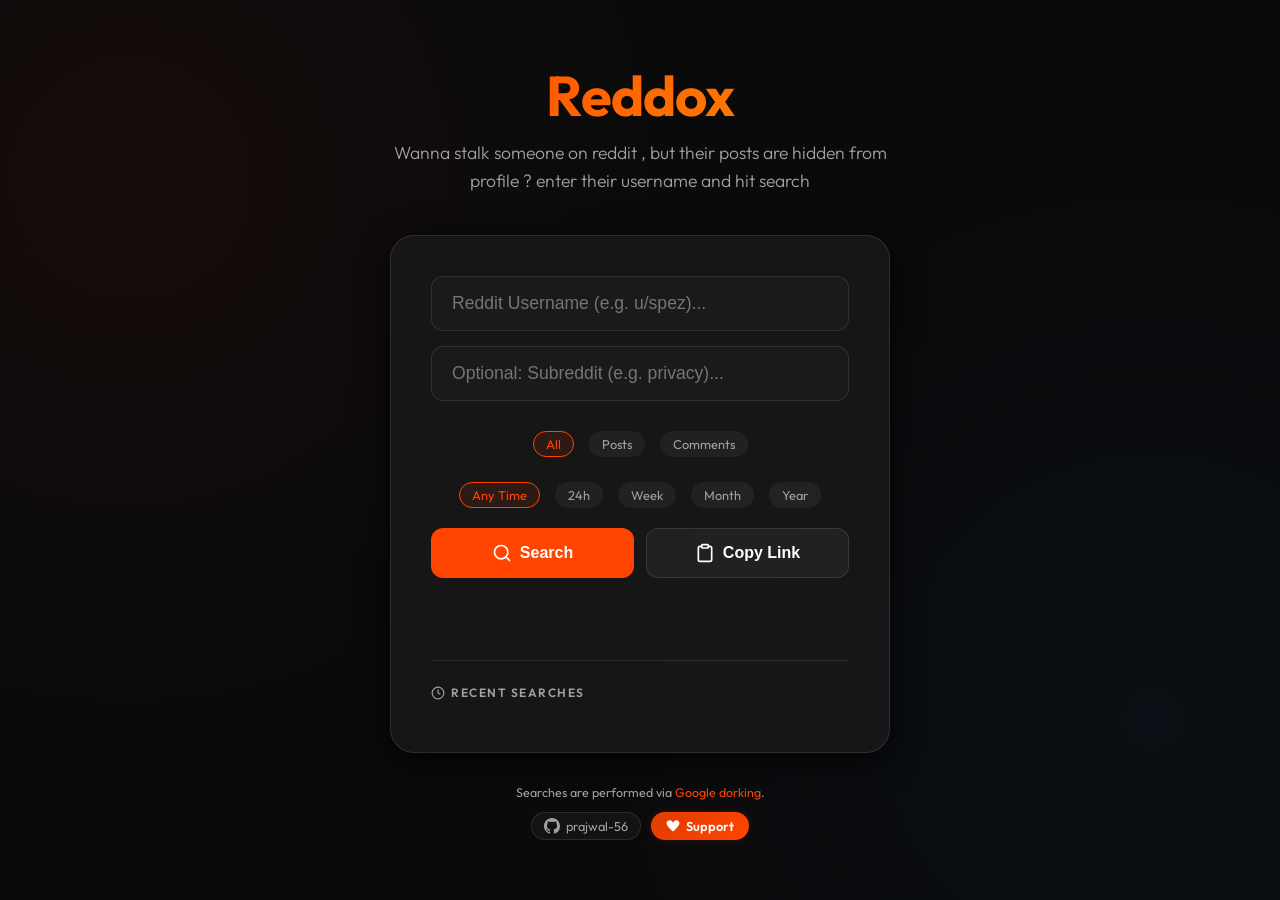
<file: index.html>
<!DOCTYPE html>
<html lang="en">
<head>
    <meta charset="UTF-8">
    <meta name="viewport" content="width=device-width, initial-scale=1.0">
    <meta name="description" content="Reddox: A precision tool for finding specific Reddit users across the web.">
    <title>Reddox </title>
    <link rel="stylesheet" href="styles.css">

<!-- Google tag (gtag.js) -->
<script async src="https://www.googletagmanager.com/gtag/js?id=G-G8YKCR51X5"></script>
<script>
  window.dataLayer = window.dataLayer || [];
  function gtag(){dataLayer.push(arguments);}
  gtag('js', new Date());

  gtag('config', 'G-G8YKCR51X5');
</script>
    
</head>
<body>

    <main class="container">
        <header>
            <h1>Reddox</h1>
            <h2>Wanna stalk someone on reddit , but their posts are hidden from profile ? enter their username and hit search</h2>
        </header>
        
        <div class="search-card">
            <div class="input-wrapper">
                <input type="text" id="redditUsername" placeholder="Reddit Username (e.g. u/spez)..." autocomplete="off">
            </div>

            <div class="input-wrapper" style="margin-top: -5px;">
                <input type="text" id="subredditInput" placeholder="Optional: Subreddit (e.g. privacy)..." autocomplete="off">
            </div>

            <div class="search-options" style="margin-bottom: -5px;">
                <span class="option-chip active" id="opt-all">All</span>
                <span class="option-chip" id="opt-posts">Posts</span>
                <span class="option-chip" id="opt-comments">Comments</span>
            </div>

            <div class="search-options time-filters">
                <span class="option-chip active" data-time="any">Any Time</span>
                <span class="option-chip" data-time="qdr:d">24h</span>
                <span class="option-chip" data-time="qdr:w">Week</span>
                <span class="option-chip" data-time="qdr:m">Month</span>
                <span class="option-chip" data-time="qdr:y">Year</span>
            </div>

            <div class="button-group">
                <button id="searchBtn" class="btn-primary">
                    <svg width="20" height="20" viewBox="0 0 24 24" fill="none" stroke="currentColor" stroke-width="2" stroke-linecap="round" stroke-linejoin="round"><circle cx="11" cy="11" r="8"></circle><line x1="21" y1="21" x2="16.65" y2="16.65"></line></svg>
                    Search
                </button>
                <button id="copyBtn" class="btn-secondary">
                    <svg width="20" height="20" viewBox="0 0 24 24" fill="none" stroke="currentColor" stroke-width="2" stroke-linecap="round" stroke-linejoin="round"><path d="M16 4h2a2 2 0 0 1 2 2v14a2 2 0 0 1-2 2H6a2 2 0 0 1-2-2V6a2 2 0 0 1 2-2h2"></path><rect x="8" y="2" width="8" height="4" rx="1" ry="1"></rect></svg>
                    Copy Link
                </button>
            </div>
            
            <div id="result-area"></div>

            <div class="search-history">
                <div class="history-title">
                    <svg width="14" height="14" viewBox="0 0 24 24" fill="none" stroke="currentColor" stroke-width="2"><circle cx="12" cy="12" r="10"></circle><polyline points="12 6 12 12 16 14"></polyline></svg>
                    Recent Searches
                </div>
                <div id="history-list" class="history-list">
                    <!-- History items will be injected here -->
                </div>
            </div>
        </div>

        <footer class="site-footer">
            <p class="footer-note">Searches are performed via <a href="https://www.recordedfuture.com/threat-intelligence-101/threat-analysis-techniques/google-dorks" target="_blank" class="footer-link">Google dorking</a>.</p>
            <div class="footer-links">
                <a href="https://github.com/prajwal-56" target="_blank" class="footer-icon-link" title="GitHub">
                    <svg width="16" height="16" viewBox="0 0 24 24" fill="currentColor"><path d="M12 0C5.37 0 0 5.37 0 12c0 5.31 3.435 9.795 8.205 11.385.6.105.825-.255.825-.57 0-.285-.015-1.23-.015-2.235-3.015.555-3.795-.735-4.035-1.41-.135-.345-.72-1.41-1.23-1.695-.42-.225-1.02-.78-.015-.795.945-.015 1.62.87 1.845 1.23 1.08 1.815 2.805 1.305 3.495.99.105-.78.42-1.305.765-1.605-2.67-.3-5.46-1.335-5.46-5.925 0-1.305.465-2.385 1.23-3.225-.12-.3-.54-1.53.12-3.18 0 0 1.005-.315 3.3 1.23.96-.27 1.98-.405 3-.405s2.04.135 3 .405c2.295-1.56 3.3-1.23 3.3-1.23.66 1.65.24 2.88.12 3.18.765.84 1.23 1.905 1.23 3.225 0 4.605-2.805 5.625-5.475 5.925.435.375.81 1.095.81 2.22 0 1.605-.015 2.895-.015 3.3 0 .315.225.69.825.57A12.02 12.02 0 0 0 24 12c0-6.63-5.37-12-12-12z"/></svg>
                    prajwal-56
                </a>
                <a href="https://prajwal-56.github.io/donate" target="_blank" class="footer-donate-btn" title="Support this project">
                    <svg width="14" height="14" viewBox="0 0 24 24" fill="currentColor"><path d="M12 21.593c-5.63-5.539-11-10.297-11-14.402 0-3.791 3.068-5.191 5.281-5.191 1.312 0 4.151.501 5.719 4.457 1.59-3.968 4.464-4.447 5.726-4.447 2.54 0 5.274 1.621 5.274 5.181 0 4.069-5.136 8.625-11 14.402z"/></svg>
                    Support
                </a>
            </div>
        </footer>
    </main>

    <script src="script.js"></script>
</body>
</html>
</file>
<file: styles.css>
@import url('https://fonts.googleapis.com/css2?family=Outfit:wght@300;400;600;700&display=swap');

:root {
    --bg-color: #0a0a0b;
    --card-bg: rgba(26, 26, 27, 0.8);
    --glass-border: rgba(255, 255, 255, 0.1);
    --text-primary: #ffffff;
    --text-secondary: #a1a1a1;
    --accent-primary: #FF4500; /* Reddit Orange */
    --accent-secondary: #0079D3; /* Reddit Blue */
    --accent-hover: #ff5c26;
    --input-bg: #1A1A1B;
    --shadow: 0 8px 32px 0 rgba(0, 0, 0, 0.8);
}

* {
    margin: 0;
    padding: 0;
    box-sizing: border-box;
}

body {
    font-family: 'Outfit', sans-serif;
    background-color: var(--bg-color);
    background-image: 
        radial-gradient(circle at 10% 20%, rgba(255, 69, 0, 0.05) 0%, transparent 40%),
        radial-gradient(circle at 90% 80%, rgba(0, 121, 211, 0.05) 0%, transparent 40%);
    color: var(--text-primary);
    display: flex;
    flex-direction: column;
    align-items: center;
    justify-content: center;
    min-height: 100vh;
    padding: 20px;
    overflow-x: hidden;
}

.container {
    width: 100%;
    max-width: 500px;
    text-align: center;
    animation: fadeIn 0.8s ease-out;
}

h1 {
    font-size: 3.5rem;
    font-weight: 700;
    margin-bottom: 0.5rem;
    background: linear-gradient(135deg, var(--accent-primary), #ff8c00);
    -webkit-background-clip: text;
    -webkit-text-fill-color: transparent;
    letter-spacing: -1px;
}

h2 {
    font-size: 1.1rem;
    color: var(--text-secondary);
    font-weight: 300;
    margin-bottom: 2.5rem;
    line-height: 1.6;
}

.search-card {
    background: var(--card-bg);
    backdrop-filter: blur(12px);
    -webkit-backdrop-filter: blur(12px);
    border: 1px solid var(--glass-border);
    padding: 2.5rem;
    border-radius: 24px;
    box-shadow: var(--shadow);
    display: flex;
    flex-direction: column;
    gap: 20px;
}

.input-wrapper {
    position: relative;
    width: 100%;
}

input {
    width: 100%;
    padding: 16px 20px;
    background-color: var(--input-bg);
    border: 1px solid var(--glass-border);
    border-radius: 12px;
    color: white;
    font-size: 1.1rem;
    outline: none;
    transition: all 0.3s ease;
}

input:focus {
    border-color: var(--accent-primary);
    box-shadow: 0 0 0 4px rgba(255, 69, 0, 0.1);
}

.button-group {
    display: grid;
    grid-template-columns: 1fr 1fr;
    gap: 12px;
}

button {
    width: 100%;
    padding: 14px;
    border: none;
    border-radius: 12px;
    font-size: 1rem;
    font-weight: 600;
    cursor: pointer;
    transition: all 0.2s cubic-bezier(0.4, 0, 0.2, 1);
    display: flex;
    align-items: center;
    justify-content: center;
    gap: 8px;
}

.btn-primary {
    background-color: var(--accent-primary);
    color: white;
}

.btn-primary:hover {
    background-color: var(--accent-hover);
    transform: translateY(-2px);
    box-shadow: 0 4px 12px rgba(255, 69, 0, 0.3);
}

.btn-secondary {
    background-color: rgba(255, 255, 255, 0.05);
    color: white;
    border: 1px solid var(--glass-border);
}

.btn-secondary:hover {
    background-color: rgba(255, 255, 255, 0.1);
}

button:active {
    transform: scale(0.96);
}

#result-area {
    margin-top: 10px;
    opacity: 0;
    transform: translateY(10px);
    transition: all 0.4s ease;
}

#result-area.visible {
    opacity: 1;
    transform: translateY(0);
}

.search-options {
    display: flex;
    justify-content: center;
    gap: 15px;
    margin-top: 10px;
}

.option-chip {
    font-size: 0.8rem;
    color: var(--text-secondary);
    background: rgba(255, 255, 255, 0.05);
    padding: 4px 12px;
    border-radius: 20px;
    cursor: pointer;
    border: 1px solid transparent;
    transition: all 0.2s;
}

.option-chip.active {
    border-color: var(--accent-primary);
    color: var(--accent-primary);
    background: rgba(255, 69, 0, 0.1);
}

@keyframes fadeIn {
    from { opacity: 0; transform: translateY(20px); }
    to { opacity: 1; transform: translateY(0); }
}

.search-history {
    margin-top: 2rem;
    width: 100%;
    text-align: left;
    border-top: 1px solid var(--glass-border);
    padding-top: 1.5rem;
}

.history-title {
    font-size: 0.75rem;
    color: var(--text-secondary);
    text-transform: uppercase;
    letter-spacing: 1.5px;
    margin-bottom: 12px;
    display: flex;
    align-items: center;
    gap: 6px;
    font-weight: 600;
}

.history-list {
    display: flex;
    flex-wrap: wrap;
    gap: 8px;
}

.history-item {
    font-size: 0.85rem;
    background: rgba(255, 255, 255, 0.05);
    padding: 6px 14px;
    border-radius: 100px;
    border: 1px solid var(--glass-border);
    cursor: pointer;
    transition: all 0.2s;
    color: var(--text-secondary);
}

.history-item:hover {
    background: rgba(255, 255, 255, 0.1);
    border-color: var(--accent-primary);
    color: white;
    transform: translateY(-1px);
}

@keyframes pulse {
    0% { box-shadow: 0 0 0 0 rgba(255, 69, 0, 0.4); }
    70% { box-shadow: 0 0 0 10px rgba(255, 69, 0, 0); }
    100% { box-shadow: 0 0 0 0 rgba(255, 69, 0, 0); }
}

.btn-primary {
    animation: pulse 3s infinite;
}

@media (max-width: 480px) {
    h1 { font-size: 2.5rem; }
    .search-card { padding: 1.5rem; }
    .button-group { grid-template-columns: 1fr; }
}

/* ── Footer ──────────────────────────────────────────── */
.site-footer {
    margin-top: 2rem;
    display: flex;
    flex-direction: column;
    align-items: center;
    gap: 12px;
}

.footer-note {
    font-size: 0.78rem;
    color: var(--text-secondary);
}

.footer-link {
    color: var(--accent-primary);
    text-decoration: none;
    transition: color 0.2s;
}

.footer-link:hover {
    color: var(--accent-hover);
}

.footer-links {
    display: flex;
    align-items: center;
    gap: 10px;
}

.footer-icon-link {
    display: inline-flex;
    align-items: center;
    gap: 6px;
    font-size: 0.8rem;
    color: var(--text-secondary);
    text-decoration: none;
    padding: 5px 12px;
    border-radius: 20px;
    border: 1px solid var(--glass-border);
    background: rgba(255, 255, 255, 0.04);
    transition: all 0.2s ease;
}

.footer-icon-link:hover {
    color: white;
    border-color: rgba(255, 255, 255, 0.3);
    background: rgba(255, 255, 255, 0.08);
    transform: translateY(-1px);
}

.footer-donate-btn {
    display: inline-flex;
    align-items: center;
    gap: 6px;
    font-size: 0.8rem;
    font-weight: 600;
    color: white;
    text-decoration: none;
    padding: 5px 14px;
    border-radius: 20px;
    background: linear-gradient(135deg, #e03c00, #FF4500);
    border: 1px solid rgba(255, 69, 0, 0.4);
    box-shadow: 0 0 10px rgba(255, 69, 0, 0.15);
    transition: all 0.2s ease;
}

.footer-donate-btn:hover {
    background: linear-gradient(135deg, #FF4500, #ff6a2e);
    box-shadow: 0 0 18px rgba(255, 69, 0, 0.35);
    transform: translateY(-1px);
}
</file>
